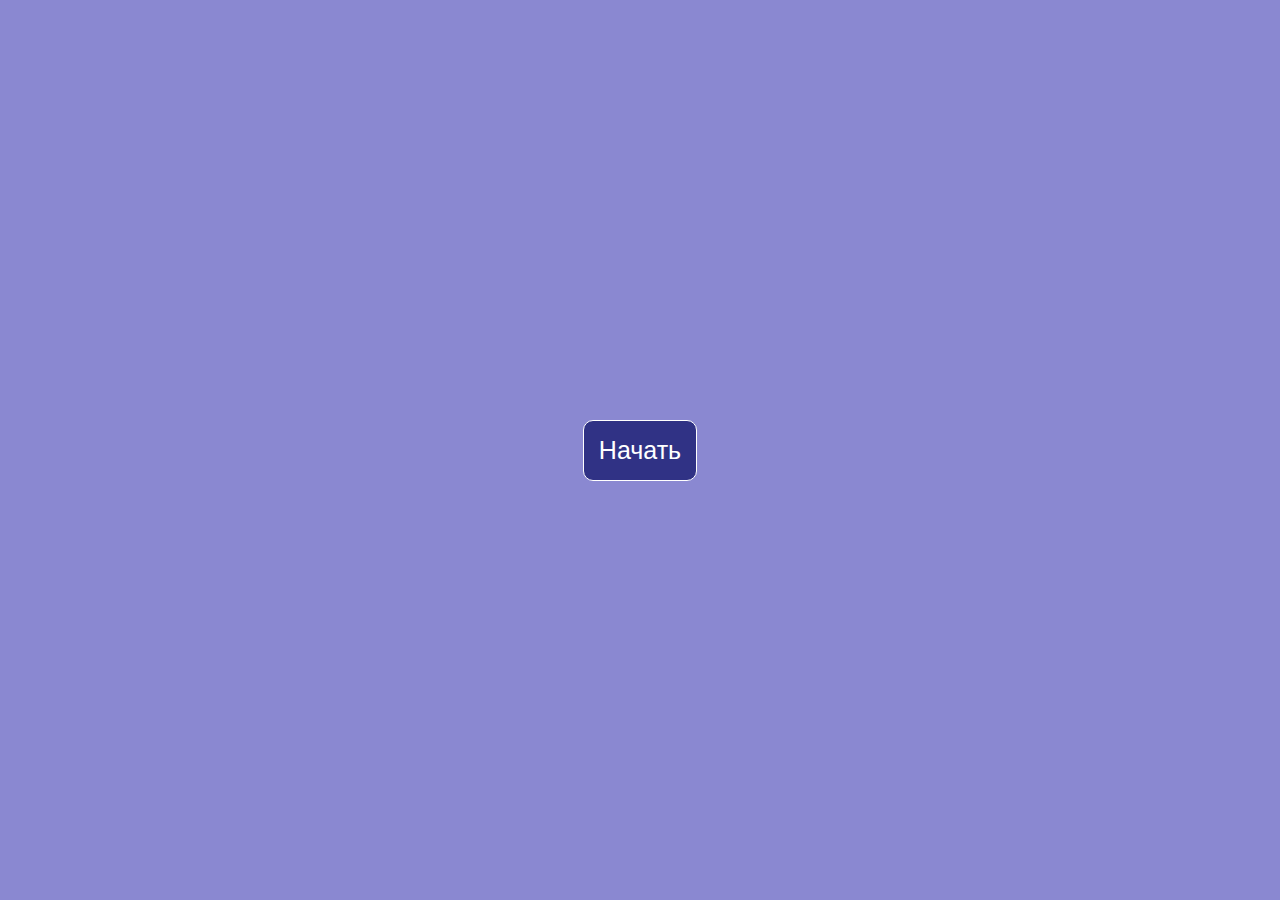
<file: index.html>
<!DOCTYPE html>
<html lang="en">
<head>
    <meta charset="UTF-8">
    <meta name="viewport" content="width=device-width, initial-scale=1.0">
    <link rel="stylesheet" href="style.css">
    <title>Document</title>
</head>
<body>
    <button id="start">Начать</button>
    <h1 class="none" id="result">Решено 1 из 4</h1>
    <div class="none" id="main">
        <h1 class="question">4+4</h1>
        <nav class="btn_block">
            <button class="btn">1</button>
            <button class="btn">2</button>
            <button class="btn">3</button>
            <button class="btn">4</button>

        </nav>
    </div>
</body>
<script src="./main.js"></script>
</html>
</file>
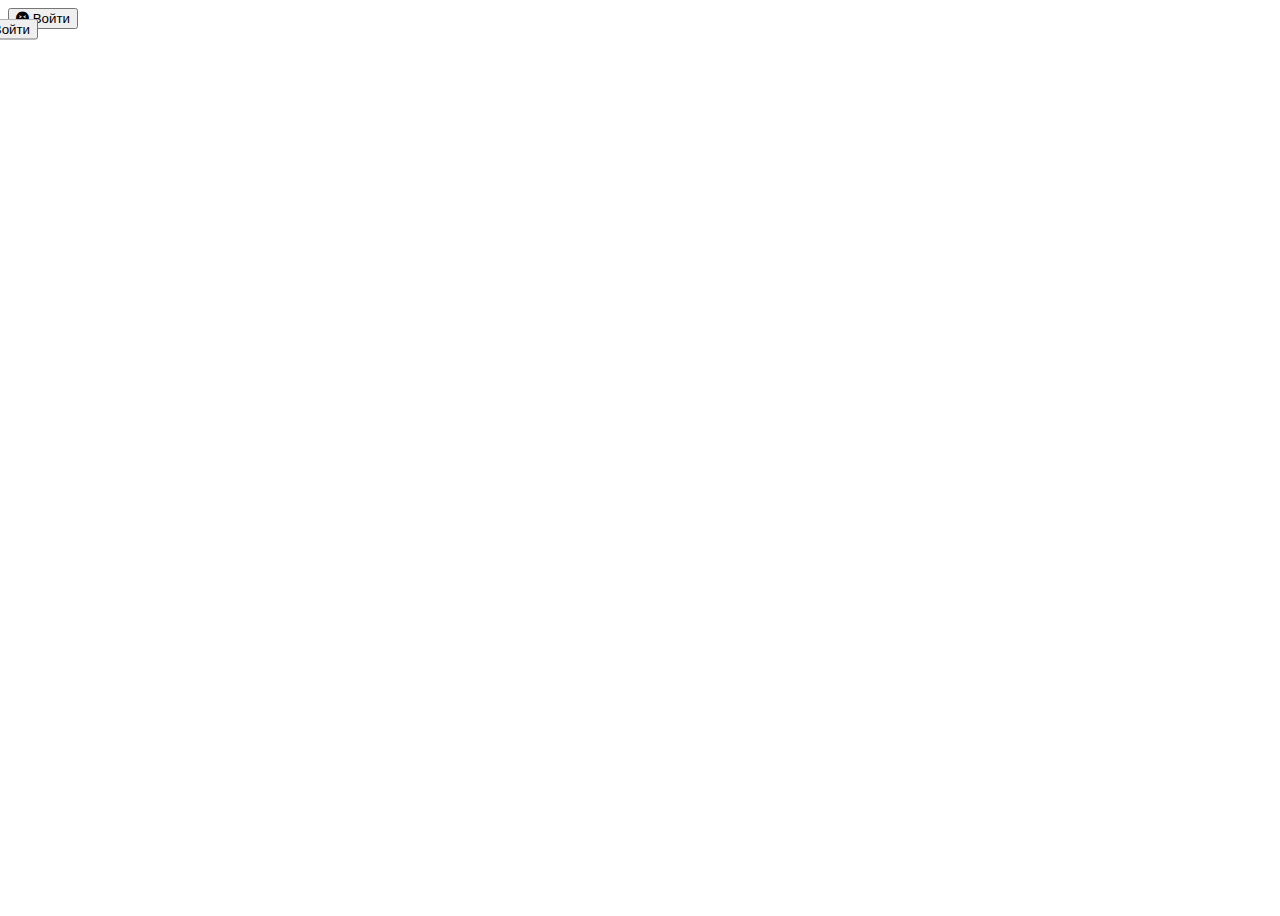
<file: Y4.html>
<!DOCTYPE html>
<html lang="en">
  <head>
    <meta charset="UTF-8" />
    <meta name="viewport" content="width=device-width, initial-scale=1.0" />
    <link
      rel="stylesheet"
      href="https://pro.fontawesome.com/releases/v5.15.2/css/all.css"
    />
    <link
      href="https://cdn.jsdelivr.net/npm/bootstrap@5.3.2/dist/css/bootstrap.min.css"
      rel="stylesheet"
      integrity="sha384-T3c6CoIi6uLrA9TneNEoa7RxnatzjcDSCmG1MXxSR1GAsXEV/Dwwykc2MPK8M2HN"
      crossorigin="anonymous"
    />
    <title>Document</title>
    <style>
      body {
        height: 100vh;
      }
      #form{
        top: 50%;
        left: 50%;
        transform: translate(-50%, -50%);
        transition: all 0.5s;
      }
    </style>
  </head>
  <body class="bg-dark d-flex align-items-center justify-content-center">
    <button type="button" class="btn btn-outline-info" id="open">
      <i class="fas fa-tired"></i>
      <span>Войти</span>
    </button>
    <div class="bg-warning position-absolute p-3" id="form">
        <span>Введите логин</span>
        <input class="form-control" />
        <span>Введите пароль</span>
        <input class="form-control"/>
        <button class="btn btn-dark mt-2" id="close">
        <i class="fas fa-tired"></i>
      <span>Войти</span>
    </button>
    </div>
  </body>
  <script>
    let open = document.getElementById("open")
    let close = document.getElementById("close")
    let form = document.getElementById("form")

    open.addEventListener("click" , openForm);

    function openForm() {
        form.style.top = "50%";
    }
    close.addEventListener("click" , closeForm);

function closeForm() {
    form.style.top = "-50%";
}
  </script>
</html>
</file>
<file: style.css>
* {
   padding: 0; 
   margin: 0;
}
body {
    background: #6361c2c0;
    display: flex;
    flex-direction: column;
    justify-content: center;
    align-items: center;
    height: 100vh;
}

button{
    background: #303285;
    overflow: none;
    border: none;
}

#main {
 width: 40%;
 display: flex;
 flex-direction: column;
 align-items: center;
}
.question {
    font-size: 100px;
}
.btn_block {
   width: 100% ;
   display: flex ;
   justify-content:space-between ;
}
.btn, #start {
    padding: 15px;
    color: rgb(255, 255, 255);
    font-size: 25px;
    border: 1px solid rgb(255, 255, 255);
    border-radius: 10px;
    transition: all 0.5s;
}
.btn:hover {
    background: #f3f3f3;
    color: rgb(0, 0, 0);
}
#result {

    margin-top: 10px;
    font-size: 30px;
}
.none {
    display: none !important;
}
</file>
